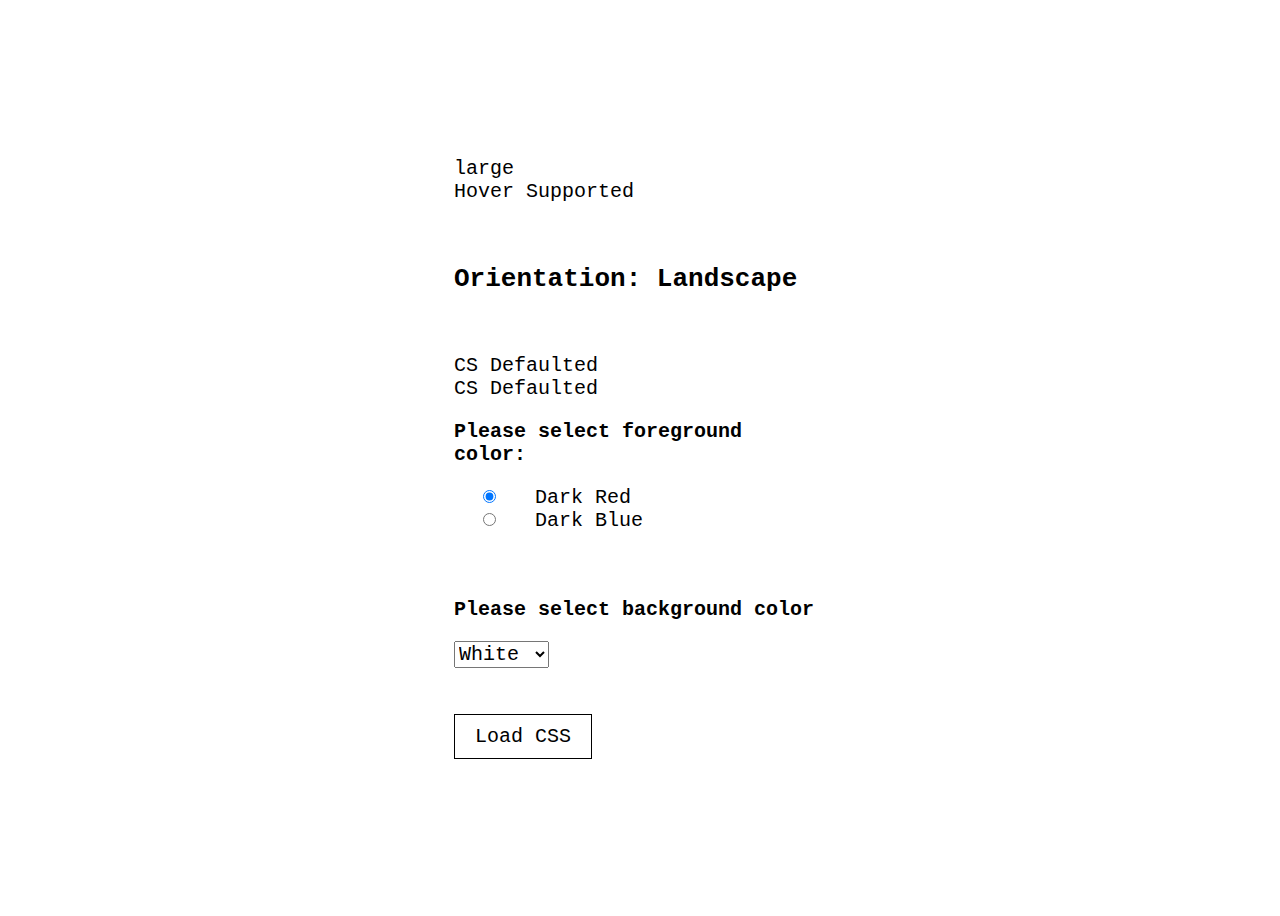
<file: index.html>
<!DOCTYPE html>
<html lang="en">

<head>
    <meta charset="UTF-8">
    <meta http-equiv="X-UA-Compatible" content="IE=edge">
    <meta name="viewport" content="width=device-width, initial-scale=1.0">
    <link rel="stylesheet" href="#" id="csslink">
    <link rel="stylesheet" href="#" id="csssize">
    <link rel="stylesheet" href="size.css" >
    <title>Load CSS Dynamically</title>
    <style>
        body {
            font-family: 'Courier New', Courier, monospace;
            font-size: 20px;
        }

        .container {
            max-width: 372px;
            margin: 0 auto;
            display: flex;
            flex-direction: column;
            justify-content: center;
            min-height: 100vh;
        }

        select,
        input {
            font-family: inherit;
            font-size: inherit;
        }

        p {
            font-weight: 600;
        }

        input[type="submit"] {
            background-color: transparent;
            padding: 10px 20px;
            cursor: pointer;
            border: 1px solid #000;
            color:#000;
        }


        .currentSize {
            align-self: start;
            background-color: #000 !important;
            color: #fff !important;
            padding: 10px 20px;
            letter-spacing: 3px;
            font-family: Verdana, Geneva, Tahoma, sans-serif;
            font-weight: 600;
        }
        h6{
            font-size: 26px;
        }
    </style>
</head>

<body>
    <div class="container">
        <div class="text">
            <div class="size"> </div> <!--populated by the size.css file -->
            <div class="hover"> </div><!-- "Hover supported" or "Touch Screen" -->
            <div id="touch"> </div><!-- "Hover supported" or "Touch Screen" -->
            <h6>Orientation: <span></span></h6>
            <div class="col-1">CS Defaulted</div>
            <div id="col-2">CS Defaulted</div><!-- "CS Defaulted" or "CS By User" -->
        </div>
        <form id="form" method="post">
            <p>Please select foreground color:</p>
            <div class="textColor">
                  <input type="radio" id="dark_red" name="text_color" value="dark_red" checked="checked">
                  <label for="dark_red">Dark Red</label><br>
            </div>
            <div class="form-control">
                  <input type="radio" id="dark_blue" name="text_color" value="dark_blue">
                  <label for="dark_blue">Dark Blue</label><br>
            </div>


            <br><br>

            <div class="bgColor">
                <p>Please select background color</p>
                <select id="bgClr">
                    <option value="white" selected>White</option>
                    <option value="yellow">Yellow</option>
                </select>
            </div>
            <br><br>
            <input type="submit" id="submitBtn" value="Load CSS">
        </form>

    </div>
    <script src="main.js"></script>
</body>

</html>
</file>
<file: size.css>
.size::before{
    content: var(--width);
}
</file>
